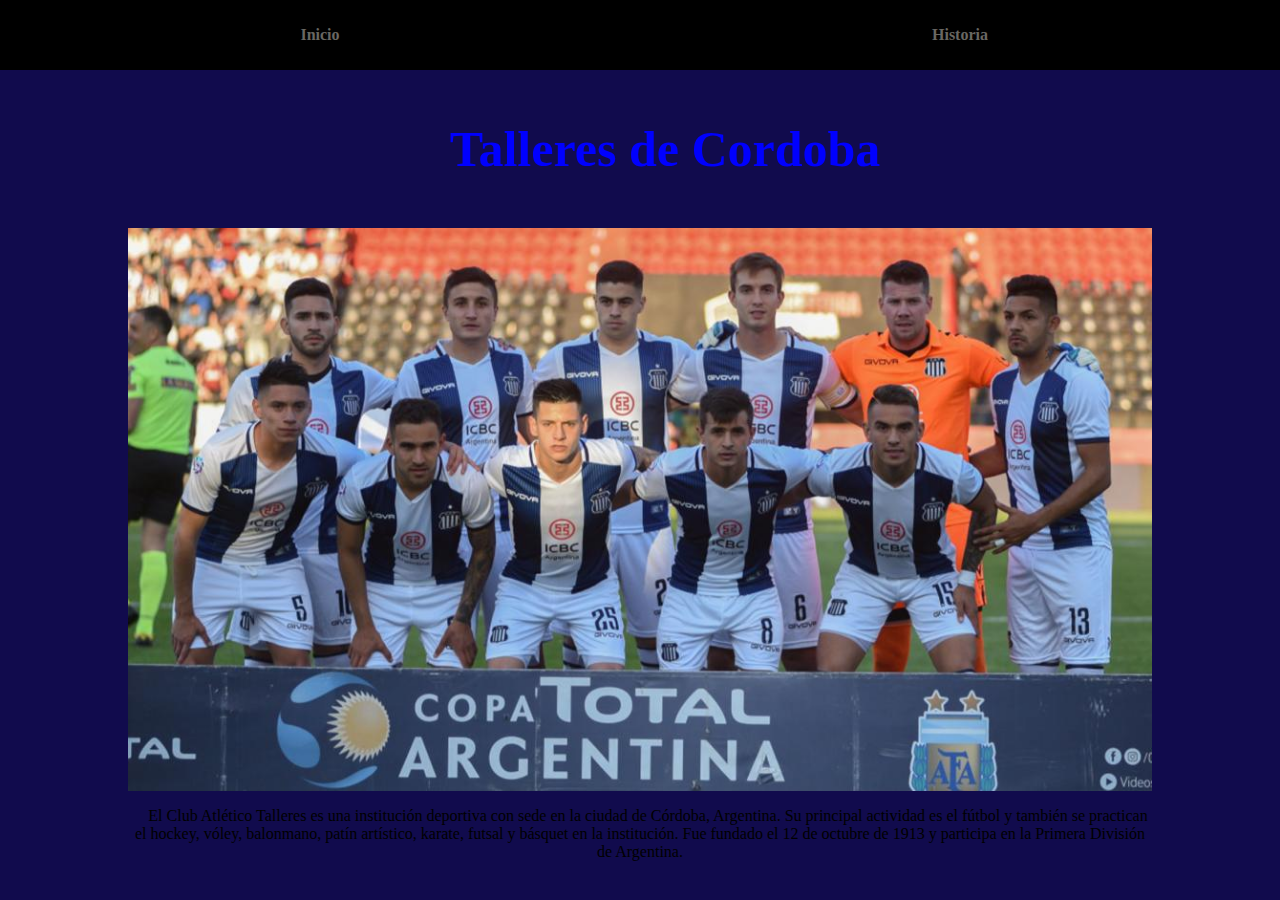
<file: index.html>
<DOCTYPE html>
<html lang="es">
	<head>
		<meta charset="utf-8"/>
		<title>Talleres de Cordoba</title>
		<link rel="stylesheet"  href="style.css">
		
	</head>
	<body class="body-index">
		<header>
            <nav id = "botonera">
                <ul>
                    <li><a href="index.html">Inicio</a></li>
                    <li><a href="historia.html">Historia</a></li>
                </ul>
            </nav>
        </header>
		<section  id="formacion">
			<article id="article">
				<p id="titulo">Talleres de Cordoba</p>
				<img style="width:80%;height:80%;float:center" src="assets/images/talleres.jpg" alt="Formacion de Talleres 2019">	
                <p id="img-description">El Club Atlético Talleres es una institución deportiva con sede en la ciudad de Córdoba, Argentina. Su principal actividad es el fútbol y también se practican el hockey, vóley, balonmano, patín artístico, karate, futsal y básquet en la institución. Fue fundado el 12 de octubre de 1913 y participa en la Primera División de Argentina.</p>			
			</article>
		</section>
	</body>
</html>
</file>
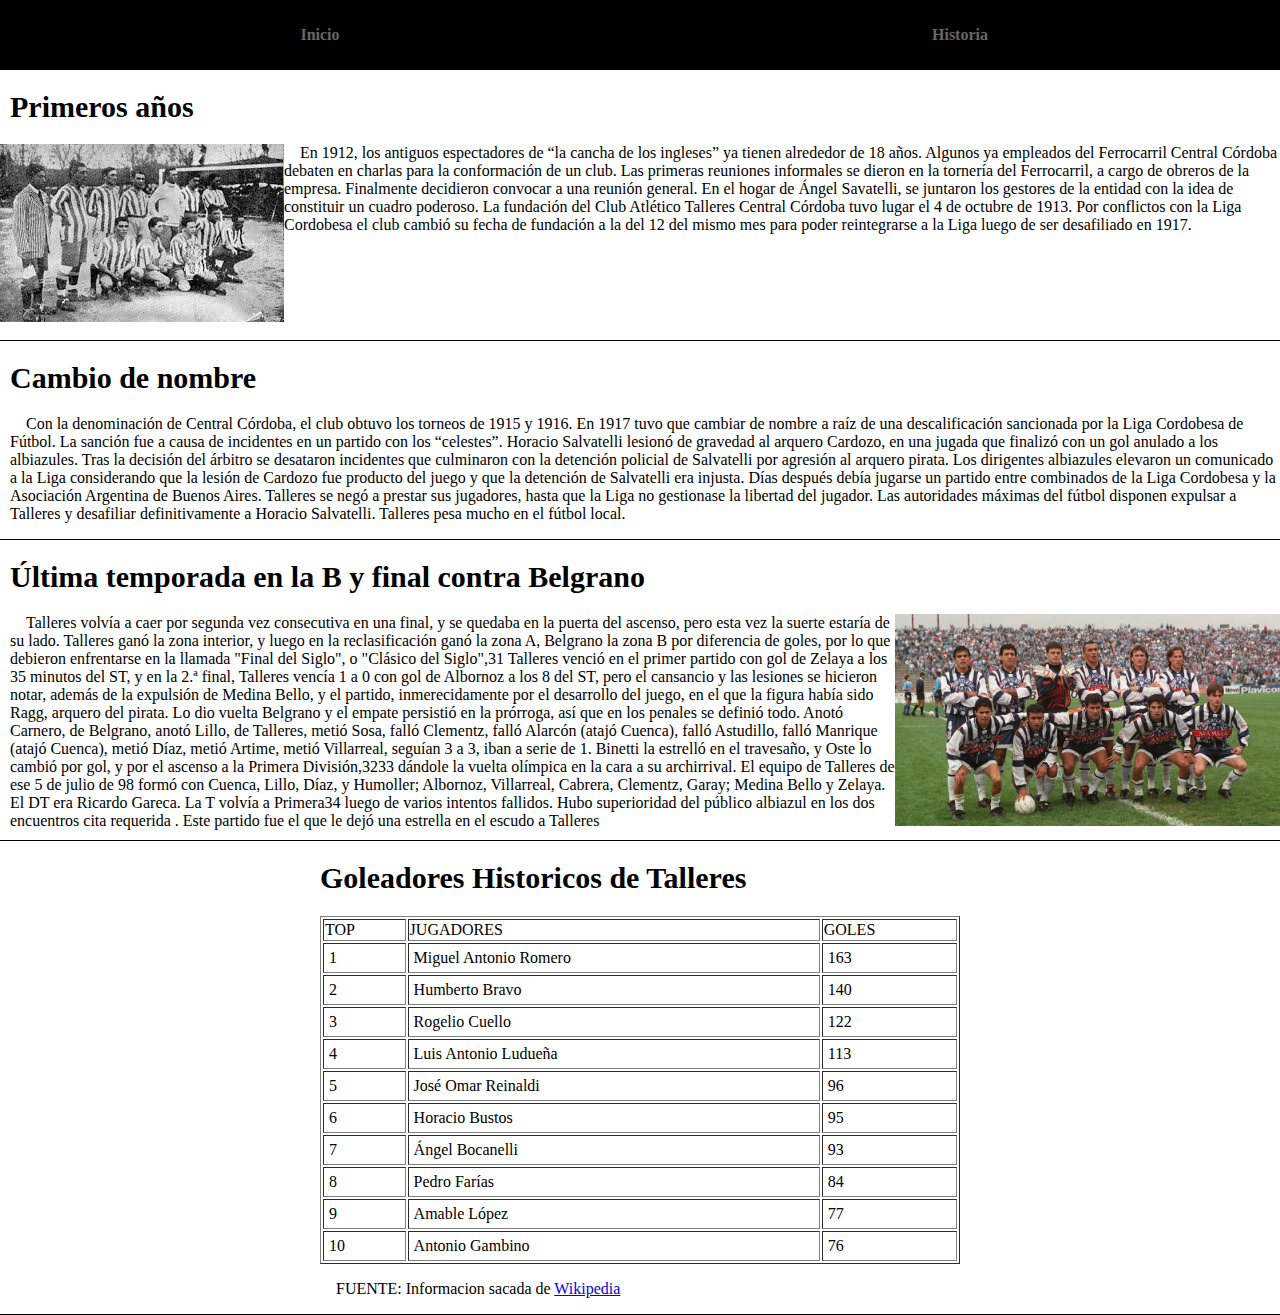
<file: historia.html>
<DOCTYPE html>
<html lang="es">
	<head>
		<meta charset="utf-8"/>
		<title>Talleres de Cordoba</title>
		<link rel="stylesheet"  href="style.css">
		
	</head>
	<body>
		<header>
            <nav id = "botonera">
                <ul>
                    <li><a href="index.html">Inicio</a></li>
                    <li><a href="historia.html">Historia</a></li>
                </ul>
            </nav>
            <section  id="historia" >
                <article style="height:250">
                    <h1 style="font-size:30;margin-left:10">Primeros años</h1>
                    <img style="width:284;height:178;float:left" src="assets/images/1922.jpg" alt="Formacion de Talleres 1922">	
                    <p style="margin-left:10;"> En 1912, los antiguos espectadores de “la cancha de los ingleses” ya tienen alrededor de 18 años. Algunos ya empleados del Ferrocarril Central Córdoba debaten en charlas para la conformación de un club. Las primeras reuniones informales se dieron en la tornería del Ferrocarril, a cargo de obreros de la empresa. Finalmente decidieron convocar a una reunión general. En el hogar de Ángel Savatelli, se juntaron los gestores de la entidad con la idea de constituir un cuadro poderoso. La fundación del Club Atlético Talleres Central Córdoba tuvo lugar el 4 de octubre de 1913. Por conflictos con la Liga Cordobesa el club cambió su fecha de fundación a la del 12 del mismo mes para poder reintegrarse a la Liga luego de ser desafiliado en 1917.<p>
                </article>
            </section>
            <section  id="historia" >
                <article>
                <h1 style="font-size:30;margin-left:10">Cambio de nombre</h1>
                <p style="margin-left:10;">Con la denominación de Central Córdoba, el club obtuvo los torneos de 1915 y 1916. En 1917 tuvo que cambiar de nombre a raíz de una descalificación sancionada por la Liga Cordobesa de Fútbol. La sanción fue a causa de incidentes en un partido con los “celestes”. Horacio Salvatelli lesionó de gravedad al arquero Cardozo, en una jugada que finalizó con un gol anulado a los albiazules. Tras la decisión del árbitro se desataron incidentes que culminaron con la detención policial de Salvatelli por agresión al arquero pirata. Los dirigentes albiazules elevaron un comunicado a la Liga considerando que la lesión de Cardozo fue producto del juego y que la detención de Salvatelli era injusta. Días después debía jugarse un partido entre combinados de la Liga Cordobesa y la Asociación Argentina de Buenos Aires. Talleres se negó a prestar sus jugadores, hasta que la Liga no gestionase la libertad del jugador. Las autoridades máximas del fútbol disponen expulsar a Talleres y desafiliar definitivamente a Horacio Salvatelli. Talleres pesa mucho en el fútbol local.<p>
                </article>
            </section>
            <section  id="historia" >
                <article style="height:280">
                <h1 style="font-size:30;margin-left:10">Última temporada en la B y final contra Belgrano</h1>
                <img style="width:385.2px;height:211.6;float:right" src="assets/images/vsBelgrano.jpg" alt="Formacion de Talleres 1922">	
                <p style="margin-left:10;"> Talleres volvía a caer por segunda vez consecutiva en una final, y se quedaba en la puerta del ascenso, pero esta vez la suerte estaría de su lado. Talleres ganó la zona interior, y luego en la reclasificación ganó la zona A, Belgrano la zona B por diferencia de goles, por lo que debieron enfrentarse en la llamada "Final del Siglo", o "Clásico del Siglo",31​ Talleres venció en el primer partido con gol de Zelaya a los 35 minutos del ST, y en la 2.ª final, Talleres vencía 1 a 0 con gol de Albornoz a los 8 del ST, pero el cansancio y las lesiones se hicieron notar, además de la expulsión de Medina Bello, y el partido, inmerecidamente por el desarrollo del juego, en el que la figura había sido Ragg, arquero del pirata. Lo dio vuelta Belgrano y el empate persistió en la prórroga, así que en los penales se definió todo. Anotó Carnero, de Belgrano, anotó Lillo, de Talleres, metió Sosa, falló Clementz, falló Alarcón (atajó Cuenca), falló Astudillo, falló Manrique (atajó Cuenca), metió Díaz, metió Artime, metió Villarreal, seguían 3 a 3, iban a serie de 1. Binetti la estrelló en el travesaño, y Oste lo cambió por gol, y por el ascenso a la Primera División,32​33​ dándole la vuelta olímpica en la cara a su archirrival. El equipo de Talleres de ese 5 de julio de 98 formó con Cuenca, Lillo, Díaz, y Humoller; Albornoz, Villarreal, Cabrera, Clementz, Garay; Medina Bello y Zelaya. El DT era Ricardo Gareca. La T volvía a Primera34​ luego de varios intentos fallidos. Hubo superioridad del público albiazul en los dos encuentros cita requerida . Este partido fue el que le dejó una estrella en el escudo a Talleres<p>
                </article>
            </section>
            <section  id="historia" >
                <article>
                    <h1 style="font-size:30;margin-left:25%">Goleadores Historicos de Talleres</h1>
                    <table border="1px solid black"  style=" width:50%;margin-left:25%">
                        <td>TOP</td>
                        <td>JUGADORES</td>
                        <td>GOLES</td>
                        </tr>
                        <tr>
                            <td id="table-goleadores">1</td>
                            <td id="table-goleadores">Miguel Antonio Romero</td>
                            <td id="table-goleadores">163</td>
                        </tr>
                        <tr>
                            <td id="table-goleadores">2</td>
                            <td id="table-goleadores">Humberto Bravo</td>
                            <td id="table-goleadores">140</td>
                        </tr>
                        <tr>
                            <td id="table-goleadores">3</td>
                            <td id="table-goleadores">Rogelio Cuello</td>
                            <td id="table-goleadores">122</td>
                        </tr>
                        <tr>
                            <td id="table-goleadores">4</td>
                            <td id="table-goleadores">Luis Antonio Ludueña</td>
                            <td id="table-goleadores">113</td>
                        </tr>
                        <tr>
                            <td id="table-goleadores">5</td>
                            <td id="table-goleadores">José Omar Reinaldi</td>
                            <td id="table-goleadores">96</td>
                        </tr>
                        <tr>
                            <td id="table-goleadores">6</td>
                            <td id="table-goleadores">Horacio Bustos</td>
                            <td id="table-goleadores">95</td>
                        </tr>
                        <tr>
                            <td id="table-goleadores">7</td>
                            <td id="table-goleadores">Ángel Bocanelli</td>
                            <td id="table-goleadores">93</td>
                        </tr>
                        <tr>
                            <td id="table-goleadores">8</td>
                            <td id="table-goleadores">Pedro Farías</td>
                            <td id="table-goleadores">84</td>
                        </tr>
                        <tr>
                            <td id="table-goleadores">9</td>
                            <td id="table-goleadores">Amable López</td>
                            <td id="table-goleadores">77</td>
                        </tr>
                        <tr>
                            <td id="table-goleadores">10</td>
                            <td id="table-goleadores">Antonio Gambino	</td>
                            <td id="table-goleadores">76</td>
                        </tr>
                    </table>
                    <p style="margin-left:25%">FUENTE: Informacion sacada de <a href="https://es.wikipedia.org/wiki/Anexo:Goleadores_del_Club_Atl%C3%A9tico_Talleres">Wikipedia</a></p>
                </article>
            </section>
        </header>
	</body>
</html>
</file>
<file: style.css>
body {
    margin: 0px 0px 0px 0px;
}
.body-index{
    background-color: #110b4d;
}
#titulo {
    color: blue;
    font-size:50;
    font-weight: bold;
}
header{
    height: 70px;
    background-color: #28292b;
    justify-content:center;
    width: 100%;
    display: block;
   
  }
p { 
    text-indent: 1em;
}
#botonera{
    background-color: black;
    width: 100%;
    height: 70px;
   
}
#botonera ul{
    margin: 0px;
    list-style-type: none;
    display: flex;
    justify-content: space-around;
    height: 100%;  
    padding: 0;
}

#botonera ul li{
  display: inline;
  width:25%;
  
}
#botonera ul li a{
  text-decoration: none;
  display: flex;
  color:#696762 ;
  font-weight: bold;
  box-sizing: content-box;
  height: 100%;
  width: 100%;
    justify-content: center;
    align-items: center;


}
#botonera ul li a:hover{
   background-color: #696762;
   color: white;

 }
#formacion{
    display:flex;
    justify-content: center;
    align-items: center;
}
#img-description{
    display: flex;
    text-align: center;
    width: 80%;
}
#article{
    display: flex;
    justify-content: center;
    align-items: center;
    flex-direction: column;
    
}
#historia{
    border-bottom-style: solid;
    border-width: 1;
    border-color: black;
    
}
#table-goleadores{
    padding:5;
}
</file>
